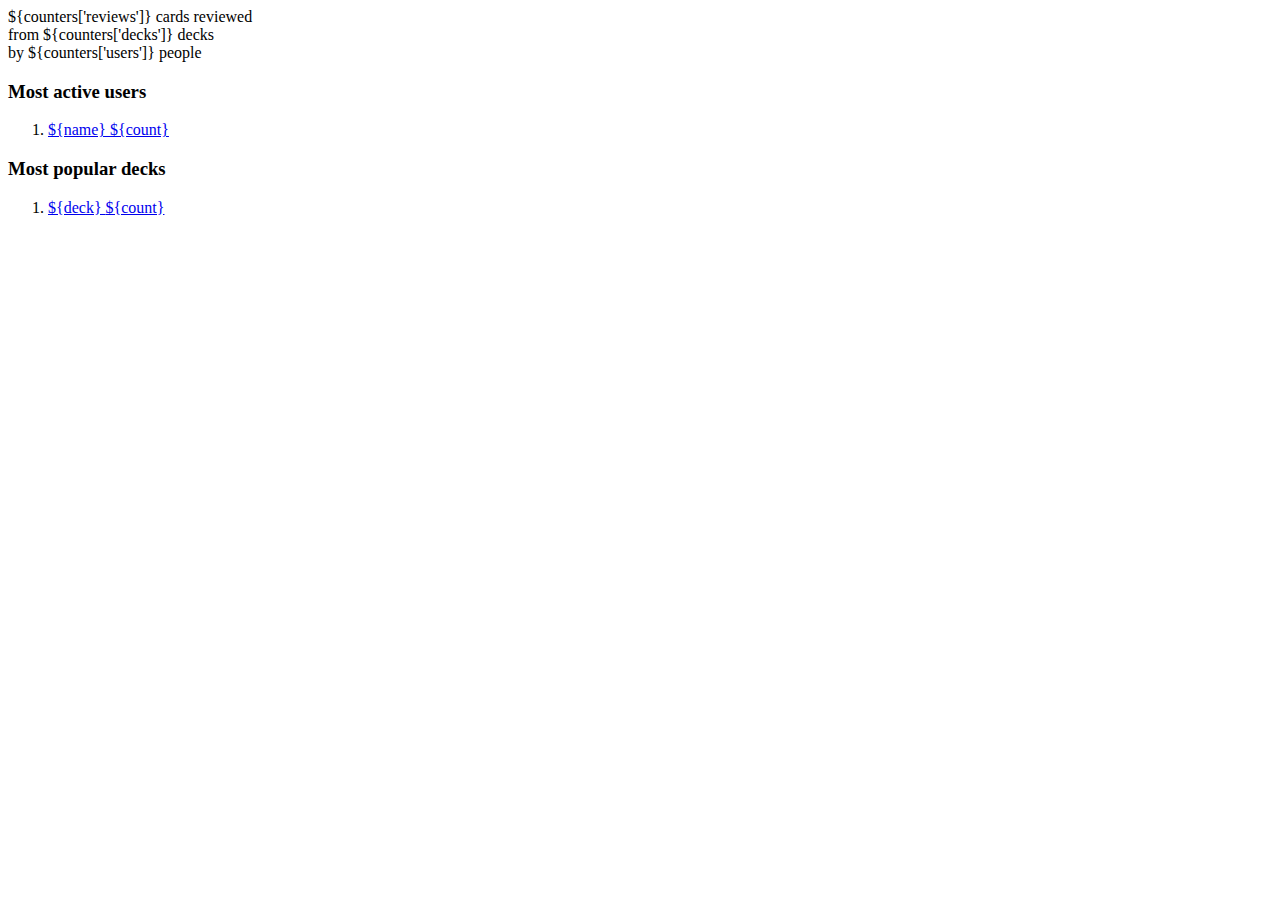
<file: annikki/templates/main/index.html>
<html xmlns="http://www.w3.org/1999/xhtml"
      xmlns:py="http://genshi.edgewall.org/"
      xmlns:xi="http://www.w3.org/2001/XInclude">
  <xi:include href="../base.html" />
  <head />
  <body id="main" class="general">
    <div id="content" class="showgrid-">
      <div id="flashbox" />
      <div id="main-counters">
	<div class="stat-num">
	  <span class="pre"></span>
	  <span class="number">${counters['reviews']}</span>
	  <span class="descr">cards reviewed</span>
	</div>
	
	<div class="stat-num">
	  <span class="pre">from</span>
	  <span class="number">${counters['decks']}</span>
	  <span class="descr">decks</span>
	</div>
	
	<div class="stat-num">
	  <span class="pre">by</span>
	  <span class="number">${counters['users']}</span>
	  <span class="descr">people</span>
	</div>
      </div>

      <div id="ranking-wrap">
	<div class="ranking" id="user-ranking">
	  <h3>Most active users</h3>
	  <ol>
	    <li py:for="name, count in user_rank">
	      <a href="${url(controller='user', action='profile', user=name)}">
		${name} <span class="user-review-count">${count}</span>
	      </a>
	    </li>	    
	  </ol>
	</div>
	<div class="ranking" id="deck-ranking">
	  <h3>Most popular decks</h3>
	  <ol>
	    <li py:for="deck, count in deck_rank">
	      <a href="${url(controller='deck', action='view', deck=deck)}">
		${deck} <span class="deck-review-count">${count}</span>
	      </a>
	    </li>	        
	  </ol>
	</div>
      </div>

      <!--
      <ol>
	<li py:for="r in review_sets">
	  ${r.user.username} studied ${len(r.reviews)} cards at ${r.timestamp}
	  <div py:for="c in r.reviews" class="card">
	    <div class="q">${Markup(c.card.question)}</div>
	    <div class="a">${Markup(c.card.answer)}</div>
	  </div>
	</li>
      </ol>
      -->
    </div>
  </body>
</html>
</file>
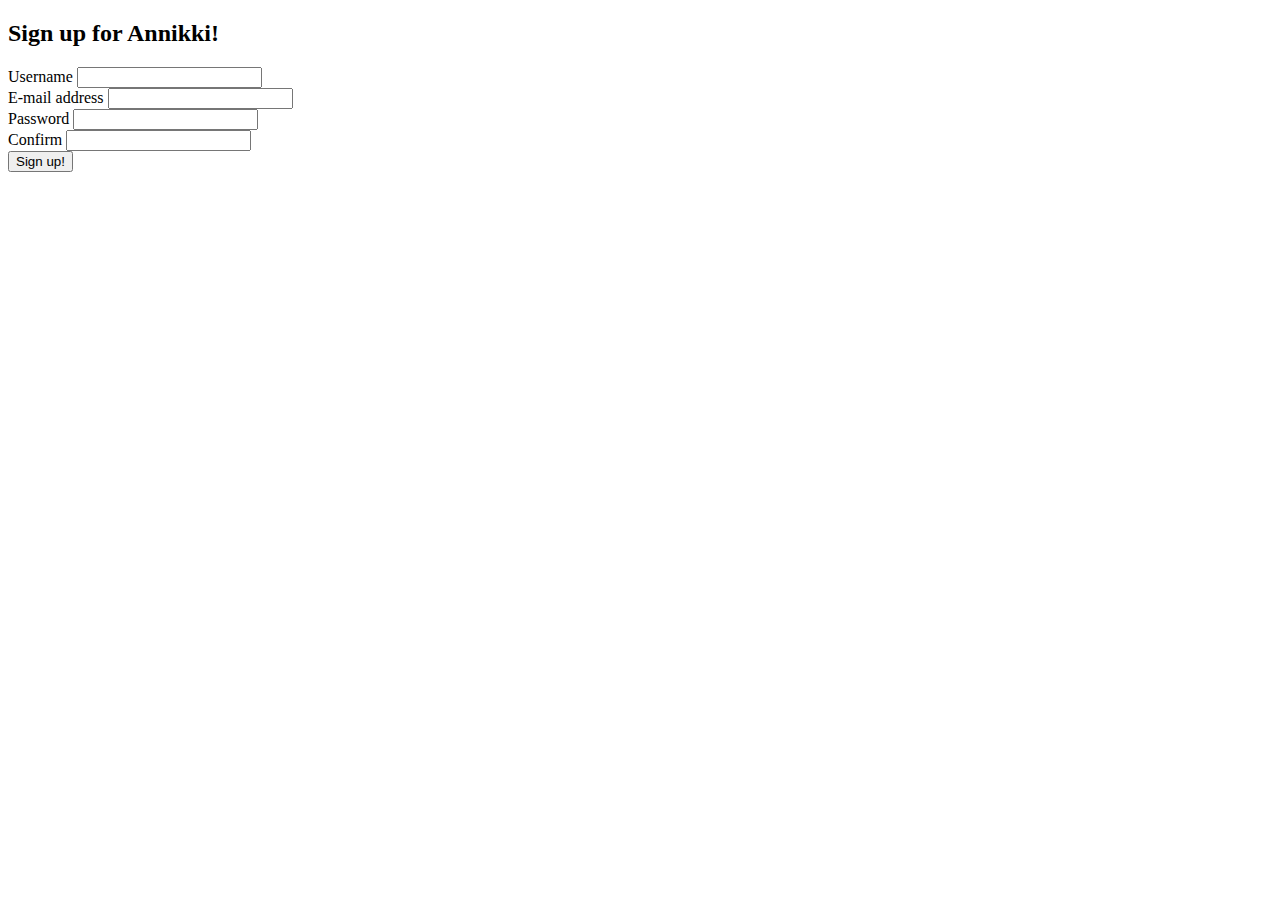
<file: annikki/templates/signup.html>
<!DOCTYPE html>
<html xmlns="http://www.w3.org/1999/xhtml"
      xmlns:py="http://genshi.edgewall.org/"
      xmlns:xi="http://www.w3.org/2001/XInclude">
  <xi:include href="base.html" />
  <head />

  <body id="signup" class="general">
    <div id="content" class="showgrid-">
      <h2>Sign up for Annikki!</h2>
      
      <form action="" method="POST">
	<div>
          <label for="username">Username</label>
          <input class="text_input" type="text" name="username" />
	</div>

	<div>
          <label for="email">E-mail address</label>
          <input class="text_input" type="text" name="email" />
	</div>

	<div>
          <label for="password">Password</label>
          <input class="text_input" type="password" name="password" />
	</div>
	
	<div>
          <label for="confirm">Confirm</label>
          <input class="text_input" type="password" name="confirm" />
	</div>

        <input class="button" type="submit" value="Sign up!" />
      </form>
    </div>
  </body>

</html>
</file>
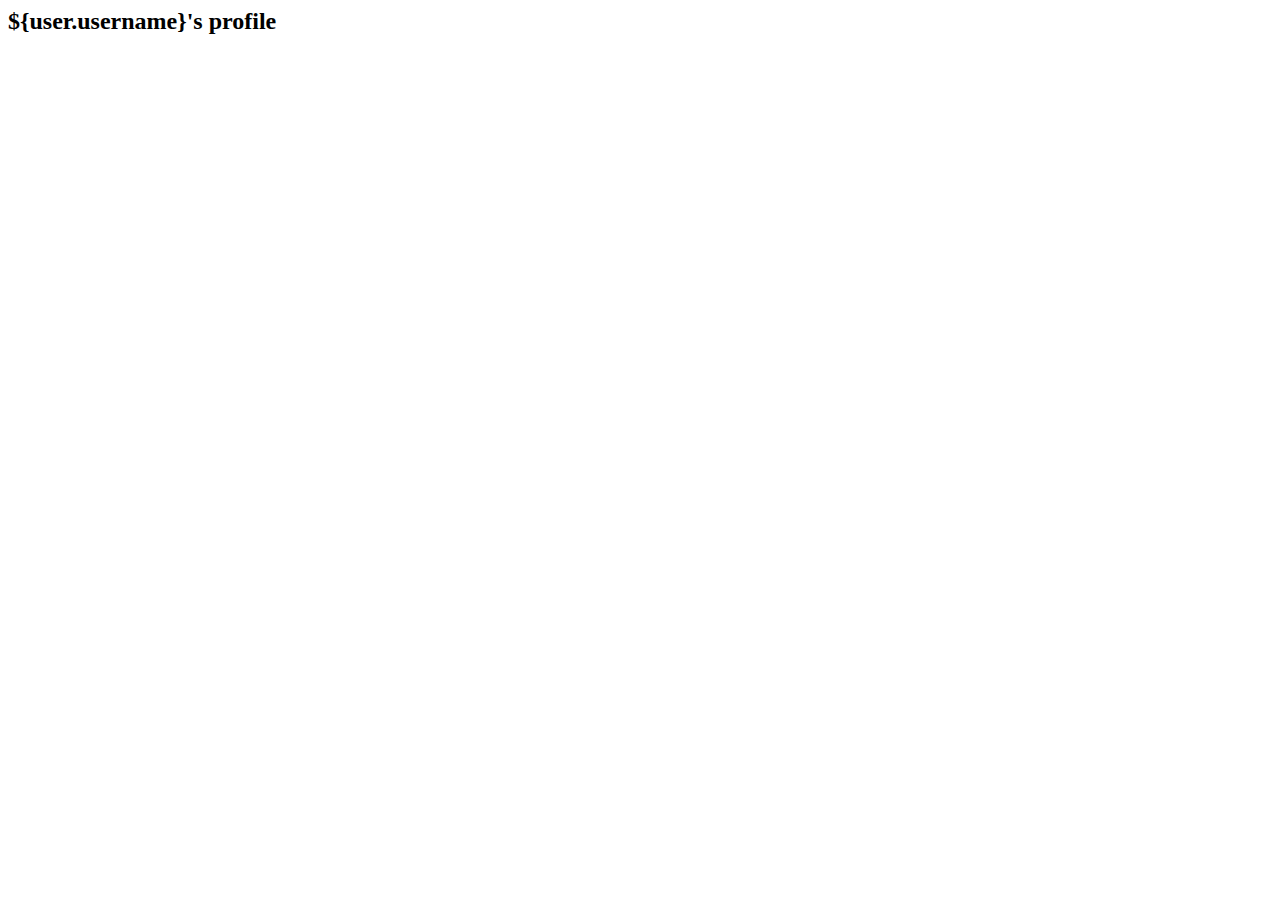
<file: annikki/templates/user/profile.html>
<html xmlns="http://www.w3.org/1999/xhtml"
      xmlns:py="http://genshi.edgewall.org/"
      xmlns:xi="http://www.w3.org/2001/XInclude">
  <xi:include href="../base.html" />
  <head />

  <body id="profile" class="general">
    <div id="content" class="showgrid-">
      <h2>${user.username}'s profile</h2>
    </div>
  </body>

</html>
</file>
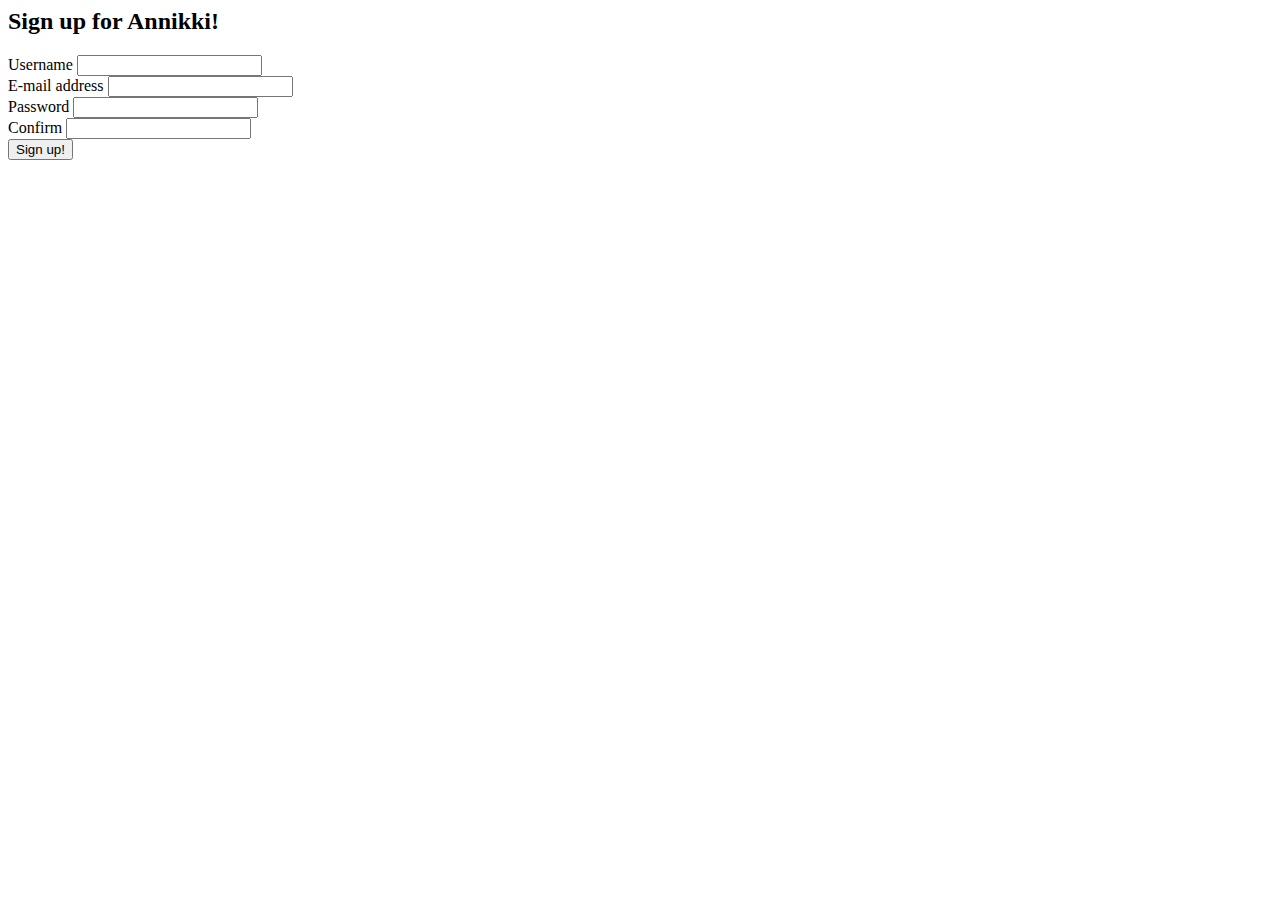
<file: annikki/templates/user/signup.html>
<html xmlns="http://www.w3.org/1999/xhtml"
      xmlns:py="http://genshi.edgewall.org/"
      xmlns:xi="http://www.w3.org/2001/XInclude">
  <xi:include href="../base.html" />
  <head />

  <body id="signup" class="general">
    <div id="content" class="showgrid-">
      <h2>Sign up for Annikki!</h2>
      
      <form action="" method="POST">
	<div>
          <label for="username">Username</label>
          <input class="text_input" type="text" name="username" />
	</div>

	<div>
          <label for="email">E-mail address</label>
          <input class="text_input" type="text" name="email" />
	</div>

	<div>
          <label for="password">Password</label>
          <input class="text_input" type="password" name="password" />
	</div>
	
	<div>
          <label for="confirm">Confirm</label>
          <input class="text_input" type="password" name="confirm" />
	</div>

        <input class="button" type="submit" value="Sign up!" />
      </form>
    </div>
  </body>

</html>
</file>
